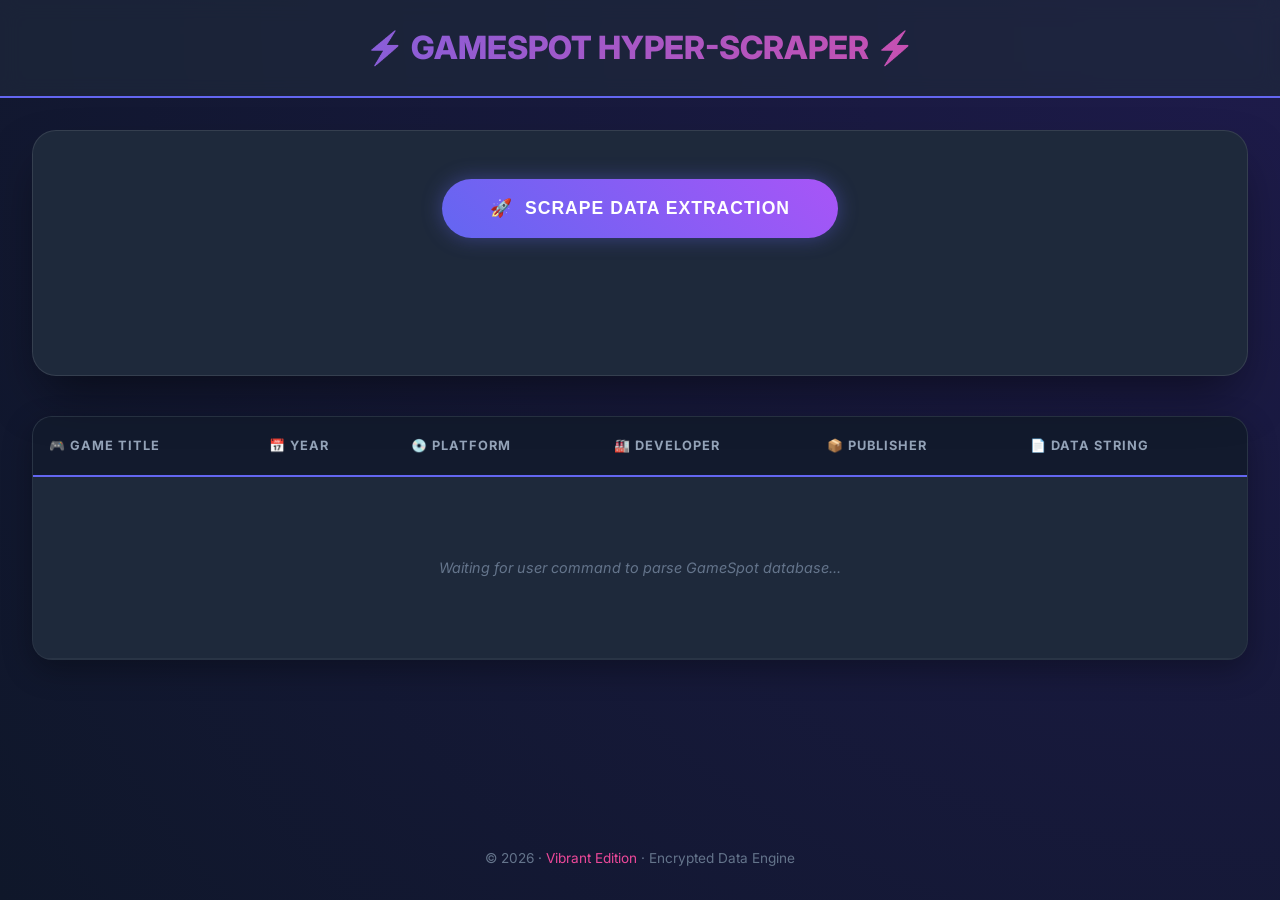
<file: MIDTERMLAB1/index.html>
<!DOCTYPE html>
<html lang="en">
<head>
    <meta charset="UTF-8">
    <meta name="viewport" content="width=device-width, initial-scale=1.0">
    <title>GameSpot · Hyper Scraper</title>
    <link rel="preconnect" href="https://fonts.googleapis.com">
    <link rel="preconnect" href="https://fonts.gstatic.com" crossorigin>
    <link href="https://fonts.googleapis.com/css2?family=Inter:wght@400;600;800&family=JetBrains+Mono&display=swap" rel="stylesheet">
    <style>
        * { margin: 0; padding: 0; box-sizing: border-box; }
        
        :root {
            --primary: #6366f1;
            --secondary: #a855f7;
            --accent: #ec4899;
            --bg: #0f172a;
            --card-bg: #1e293b;
            --text: #f8fafc;
        }

        body { 
            background: radial-gradient(circle at top right, #1e1b4b, #0f172a);
            font-family: 'Inter', sans-serif; 
            color: var(--text);
            line-height: 1.5; 
            min-height: 100vh;
            display: flex;
            flex-direction: column;
        }

        /* Animated Header */
        .app-header { 
            background: rgba(30, 41, 59, 0.7);
            backdrop-filter: blur(10px);
            border-bottom: 2px solid var(--primary);
            padding: 1.5rem 2rem;
            text-align: center;
        }
        .app-header h1 { 
            font-weight: 800; 
            font-size: 2rem;
            text-transform: uppercase;
            background: linear-gradient(to right, #6366f1, #ec4899);
            -webkit-background-clip: text;
            background-clip: text;
            -webkit-text-fill-color: transparent;
            display: flex; 
            align-items: center; 
            justify-content: center;
            gap: 15px;
        }

        .container { max-width: 1300px; margin: 2rem auto; padding: 0 2rem; flex: 1; width: 100%; }

        /* Scrape Control Card */
        .control-card { 
            background: var(--card-bg); 
            border-radius: 24px; 
            padding: 3rem; 
            border: 1px solid rgba(255,255,255,0.1);
            box-shadow: 0 25px 50px -12px rgba(0,0,0,0.5); 
            margin-bottom: 2.5rem; 
            text-align: center;
            position: relative;
            overflow: hidden;
        }

        /* Neon Glow Button */
        .scrape-btn {
            background: linear-gradient(45deg, var(--primary), var(--secondary));
            color: white;
            border: none;
            padding: 1.2rem 3rem;
            font-size: 1.1rem;
            font-weight: 700;
            border-radius: 50px;
            cursor: pointer;
            transition: all 0.3s cubic-bezier(0.175, 0.885, 0.32, 1.275);
            display: inline-flex;
            align-items: center;
            gap: 12px;
            box-shadow: 0 0 20px rgba(99, 102, 241, 0.4);
            text-transform: uppercase;
            letter-spacing: 1px;
        }
        .scrape-btn:hover { 
            transform: scale(1.05);
            box-shadow: 0 0 30px rgba(168, 85, 247, 0.6);
        }
        .scrape-btn:disabled { opacity: 0.6; cursor: not-allowed; transform: none; }

        .status-line {
            background: rgba(0,0,0,0.3);
            border-radius: 12px;
            padding: 1rem 2rem;
            font-size: 0.95rem;
            border: 1px solid var(--accent);
            color: var(--accent);
            display: inline-flex;
            align-items: center;
            gap: 10px;
            margin-top: 2rem;
            font-family: 'JetBrains Mono', monospace;
            opacity: 0;
            transition: opacity 0.5s;
        }

        /* Gradient Table Styles */
        .table-container { 
            background: var(--card-bg); 
            border-radius: 20px; 
            border: 1px solid rgba(255,255,255,0.05);
            overflow: hidden;
            box-shadow: 0 10px 30px rgba(0,0,0,0.3);
        }
        table { width: 100%; border-collapse: collapse; min-width: 950px; }
        th { 
            background: rgba(15, 23, 42, 0.8);
            font-size: 0.8rem; 
            font-weight: 700; 
            text-transform: uppercase; 
            letter-spacing: 1px; 
            padding: 1.2rem 1rem; 
            color: #94a3b8;
            border-bottom: 2px solid var(--primary);
            text-align: left;
        }
        td { 
            padding: 1.2rem 1rem; 
            border-bottom: 1px solid rgba(255,255,255,0.05);
            font-size: 0.9rem; 
        }
        
        tr:hover td { background: rgba(255,255,255,0.02); }

        .game-link { 
            color: #38bdf8; 
            text-decoration: none; 
            font-weight: 600; 
            padding: 4px 8px;
            border-radius: 4px;
            background: rgba(56, 189, 248, 0.1);
            transition: 0.2s; 
        }
        .game-link:hover { 
            background: var(--primary);
            color: white;
            text-decoration: none;
        }

        .badge-year { background: #1e293b; color: #fbbf24; padding: 2px 8px; border-radius: 6px; border: 1px solid #fbbf24; font-size: 0.75rem; }
        .platform-tag { color: #cbd5e1; font-style: italic; }

        .footer { padding: 2rem; text-align: center; color: #64748b; font-size: 0.85rem; }
    </style>
</head>
<body>
    <header class="app-header">
        <h1>⚡ GameSpot Hyper-Scraper ⚡</h1>
    </header>

    <div class="container">
        <div class="control-card">
            <button id="scrapeBtn" class="scrape-btn">
                <span>🚀</span> Scrape Data Extraction
            </button>
            <br>
            <div class="status-line" id="statusLine">
                <span id="statusText">System ready for decryption...</span>
            </div>
        </div>

        <div class="table-container">
            <table>
                <thead>
                    <tr>
                        <th>🎮 Game Title</th>
                        <th>📅 Year</th>
                        <th>💿 Platform</th>
                        <th>🏭 Developer</th>
                        <th>📦 Publisher</th>
                        <th>📄 Data String</th>
                    </tr>
                </thead>
                <tbody id="tableBody">
                    <tr><td colspan="6" style="text-align:center; padding:5rem; color:#64748b; font-style: italic;">
                        Waiting for user command to parse GameSpot database...
                    </td></tr>
                </tbody>
            </table>
        </div>
    </div>

    <footer class="footer">
        &copy; 2026 · <span style="color: var(--accent);">Vibrant Edition</span> · Encrypted Data Engine
    </footer>

    <script>
        (function() {
            const scrapeBtn = document.getElementById('scrapeBtn');
            const statusLine = document.getElementById('statusLine');
            const statusText = document.getElementById('statusText');
            const tableBody = document.getElementById('tableBody');

            function decodeChars(arr) { return arr.map(code => String.fromCharCode(code)).join(''); }
            
            // Hidden Data Arrays (Same as original)
            const titleChars = [[67,121,98,101,114,112,117,110,107,32,50,48,55,55,58,32,80,104,97,110,116,111,109,32,76,105,98,101,114,116,121],[66,108,97,99,107,32,77,121,116,104,58,32,87,117,107,111,110,103],[83,116,97,114,102,105,101,108,100,58,32,83,104,97,116,116,101,114,101,100,32,83,112,97,99,101],[70,105,110,97,108,32,70,97,110,116,97,115,121,32,86,73,73,32,82,101,98,105,114,116,104],[83,101,110,117,97,39,115,32,83,97,103,97,58,32,72,101,108,108,98,108,97,100,101,32,73,73],[68,114,97,103,111,110,39,115,32,68,111,103,109,97,32,50],[84,104,101,32,87,111,108,102,32,65,109,111,110,103,32,85,115,32,50],[83,116,97,108,107,101,114,32,50,58,32,72,101,97,114,116,32,111,102,32,67,104,111,114,110,111,98,121,108],[80,114,105,110,99,101,32,111,102,32,80,101,114,115,105,97,58,32,84,104,101,32,76,111,115,116,32,67,114,111,119,110],[65,108,111,110,101,32,105,110,32,116,104,101,32,68,97,114,107,32,40,50,48,50,52,41]];
            const yearChars = [[50,48,50,51], [50,48,50,52], [50,48,50,52], [50,48,50,52], [50,48,50,52], [50,48,50,52], [50,48,50,52], [50,48,50,52], [50,48,50,52], [50,48,50,52]];
            const platformChars = [[80,67,44,32,80,83,53,44,32,88,98,111,120], [80,67,44,32,80,83,53,44,32,88,98,111,120], [80,67,44,32,88,98,111,120], [80,83,53], [80,67,44,32,88,98,111,120], [80,67,44,32,80,83,53,44,32,88,98,111,120], [80,67,44,32,99,111,110,115,111,108,101,115], [80,67,44,32,88,98,111,120], [65,108,108,32,112,108,97,116,102,111,114,109,115], [80,67,44,32,80,83,53,44,32,88,98,111,120]];
            const devChars = [[67,68,32,80,114,111,106,101,107,116,32,82,101,100], [71,97,109,101,32,83,99,105,101,110,99,101], [66,101,116,104,101,115,100,97], [83,113,117,97,114,101,32,69,110,105,120], [78,105,110,106,97,32,84,104,101,111,114,121], [67,97,112,99,111,109], [84,101,108,108,116,97,108,101,32,71,97,109,101,115], [71,83,67,32,71,97,109,101,32,87,111,114,108,100], [85,98,105,115,111,102,116,32,77,111,110,116,112,101,108,108,105,101,114], [80,105,101,99,101,115,32,73,110,116,101,114,97,99,116,105,118,101]];
            const pubChars = [[67,68,32,80,114,111,106,101,107,116], [71,97,109,101,32,83,99,105,101,110,99,101], [66,101,116,104,101,115,100,97], [83,113,117,97,114,101,32,69,110,105,120], [88,98,111,120,32,71,97,109,101,115,32,83,116,117,100,105,111,115], [67,97,112,99,111,109], [84,101,108,108,116,97,108,101,32,71,97,109,101,115], [71,83,67,32,71,97,109,101,32,87,111,114,108,100], [85,98,105,115,111,102,116], [84,72,81,32,78,111,114,100,105,99]];
            const featureChars = [[115,112,121,45,116,104,114,105,108,108,101,114,32,101,120,112,97,110,115,105,111,110], [97,99,116,105,111,110,32,82,80,71,32,98,97,115,101,100,32,111,110,32,74,111,117,114,110,101,121,32,116,111,32,116,104,101,32,87,101,115,116], [102,105,114,115,116,32,115,116,111,114,121,32,101,120,112,97,110,115,105,111,110], [111,112,101,110,45,119,111,114,108,100,32,99,111,110,116,105,110,117,97,116,105,111,110], [112,115,121,99,104,111,108,111,103,105,99,97,108,32,104,111,114,114,111,114], [102,97,110,116,97,115,121,32,97,99,116,105,111,110,32,82,80,71], [101,112,105,115,111,100,105,99,32,110,111,105,114,32,102,97,110,116,97,115,121], [115,117,114,118,105,118,97,108,32,70,80,83], [50,46,53,68,32,97,99,116,105,111,110,45,97,100,118,101,110,116,117,114,101], [115,117,114,118,105,118,97,108,32,104,111,114,114,111,114,32,114,101,98,111,111,116]];
            const urlChars = [[104,116,116,112,115,58,47,47,119,119,119,46,103,97,109,101,115,112,111,116,46,99,111,109,47,103,97,109,101,115,47,99,121,98,101,114,112,117,110,107,45,50,48,55,55,45,112,104,97,110,116,111,109,45,108,105,98,101,114,116,121,47], [104,116,116,112,115,58,47,47,119,119,119,46,103,97,109,101,115,112,111,116,46,99,111,109,47,103,97,109,101,115,47,98,108,97,99,107,45,109,121,116,104,45,119,117,107,111,110,103,47], [104,116,116,112,115,58,47,47,119,119,119,46,103,97,109,101,115,112,111,116,46,99,111,109,47,103,97,109,101,115,47,115,116,97,114,102,105,101,108,100,45,115,104,97,116,116,101,114,101,100,45,115,112,97,99,101,47], [104,116,116,112,115,58,47,47,119,119,119,46,103,97,109,101,115,112,111,116,46,99,111,109,47,103,97,109,101,115,47,102,105,110,97,108,45,102,97,110,116,97,115,121,45,118,105,105,45,114,101,98,105,114,116,104,47], [104,116,116,112,115,58,47,47,119,119,119,46,103,97,109,101,115,112,111,116,46,99,111,109,47,103,97,109,101,115,47,115,101,110,117,97,115,45,115,97,103,97,45,104,101,108,108,98,108,97,100,101,45,105,105,47], [104,116,116,112,115,58,47,47,119,119,119,46,103,97,109,101,115,112,111,116,46,99,111,109,47,103,97,109,101,115,47,100,114,97,103,111,110,115,45,100,111,103,109,97,45,50,47], [104,116,116,112,115,58,47,47,119,119,119,46,103,97,109,101,115,112,111,116,46,99,111,109,47,103,97,109,101,115,47,116,104,101,45,119,111,108,102,45,97,109,111,110,103,45,117,115,45,50,47], [104,116,116,112,115,58,47,47,119,119,119,46,103,97,109,101,115,112,111,116,46,99,111,109,47,103,97,109,101,115,47,115,116,97,108,107,101,114,45,50,45,104,101,97,114,116,45,111,102,45,99,104,111,114,110,111,98,121,108,47], [104,116,116,112,115,58,47,47,119,119,119,46,103,97,109,101,115,112,111,116,46,99,111,109,47,103,97,109,101,115,47,112,114,105,110,99,101,45,111,102,45,112,101,114,115,105,97,45,116,104,101,45,108,111,115,116,45,99,114,111,119,110,47], [104,116,116,112,115,58,47,47,119,119,119,46,103,97,109,101,115,112,111,116,46,99,111,109,47,103,97,109,101,115,47,97,108,111,110,101,45,105,110,45,116,104,101,45,100,97,114,107,45,50,48,50,52,47]];

            scrapeBtn.addEventListener('click', function() {
                scrapeBtn.disabled = true;
                scrapeBtn.style.background = "#334155";
                scrapeBtn.innerHTML = "<span>🛰️</span> Uplinking...";
                statusLine.style.opacity = "1";
                statusText.innerText = "Connecting to GameSpot nodes...";

                setTimeout(() => {
                    statusText.innerText = "Extracting hidden character codes...";
                    
                    const gamesData = [];
                    for (let i = 0; i < 10; i++) {
                        gamesData.push({
                            title: decodeChars(titleChars[i]),
                            year: decodeChars(yearChars[i]),
                            platform: decodeChars(platformChars[i]),
                            dev: decodeChars(devChars[i]),
                            pub: decodeChars(pubChars[i]),
                            feat: decodeChars(featureChars[i]),
                            url: decodeChars(urlChars[i])
                        });
                    }

                    tableBody.innerHTML = gamesData.map(g => `
                        <tr>
                            <td><a class="game-link" href="${g.url}" target="_blank">${g.title}</a></td>
                            <td><span class="badge-year">${g.year}</span></td>
                            <td class="platform-tag">${g.platform}</td>
                            <td>${g.dev}</td>
                            <td>${g.pub}</td>
                            <td><code style="color:var(--accent)">${g.feat}</code></td>
                        </tr>
                    `).join('');

                    statusText.innerText = "DATABASE DECRYPTED: 10 LINKS FOUND";
                    scrapeBtn.innerHTML = "<span>💠</span> Extraction Complete";
                }, 1500);
            });
        })();
    </script>
</body>
</html>
</file>
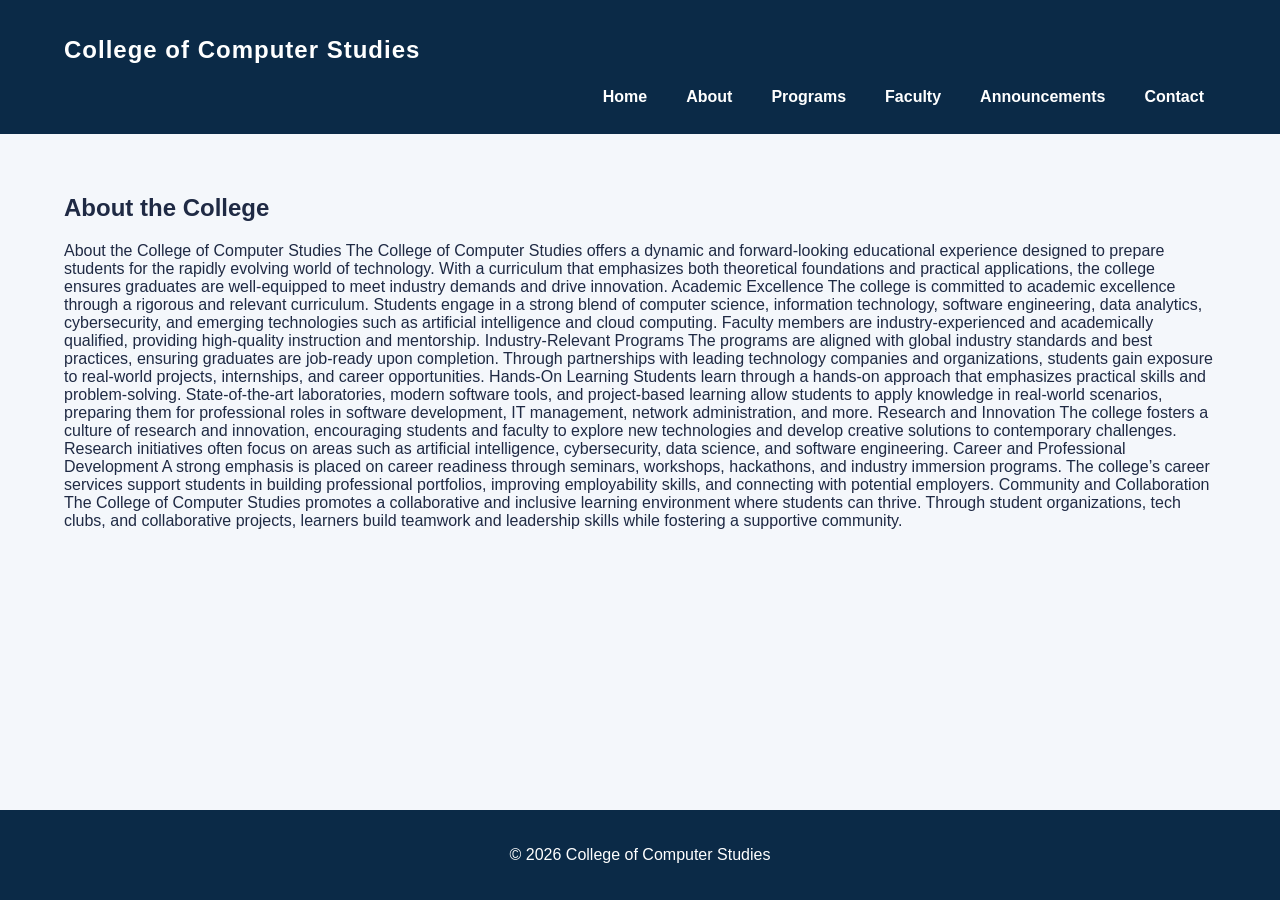
<file: college-website/about.html>
<!DOCTYPE html>
<html lang="en">
<head>
  <meta charset="UTF-8">
  <title>CCS | About</title>
  <link rel="stylesheet" href="css/style.css">
</head>
<body>

<header>
  <div class="container">
    <h1>College of Computer Studies</h1>
    <nav>
      <a href="index.html">Home</a>
      <a href="about.html">About</a>
      <a href="programs.html">Programs</a>
      <a href="faculty.html">Faculty</a>
      <a href="announcements.html">Announcements</a>
      <a href="contact.html">Contact</a>
    </nav>
  </div>
</header>

<section>
  <div class="container">
    <h2>About the College</h2>
    <p>
     About the College of Computer Studies

The College of Computer Studies offers a dynamic and forward-looking educational experience designed to prepare students for the rapidly evolving world of technology. With a curriculum that emphasizes both theoretical foundations and practical applications, the college ensures graduates are well-equipped to meet industry demands and drive innovation.

Academic Excellence

The college is committed to academic excellence through a rigorous and relevant curriculum. Students engage in a strong blend of computer science, information technology, software engineering, data analytics, cybersecurity, and emerging technologies such as artificial intelligence and cloud computing. Faculty members are industry-experienced and academically qualified, providing high-quality instruction and mentorship.

Industry-Relevant Programs

The programs are aligned with global industry standards and best practices, ensuring graduates are job-ready upon completion. Through partnerships with leading technology companies and organizations, students gain exposure to real-world projects, internships, and career opportunities.

Hands-On Learning

Students learn through a hands-on approach that emphasizes practical skills and problem-solving. State-of-the-art laboratories, modern software tools, and project-based learning allow students to apply knowledge in real-world scenarios, preparing them for professional roles in software development, IT management, network administration, and more.

Research and Innovation

The college fosters a culture of research and innovation, encouraging students and faculty to explore new technologies and develop creative solutions to contemporary challenges. Research initiatives often focus on areas such as artificial intelligence, cybersecurity, data science, and software engineering.

Career and Professional Development

A strong emphasis is placed on career readiness through seminars, workshops, hackathons, and industry immersion programs. The college’s career services support students in building professional portfolios, improving employability skills, and connecting with potential employers.

Community and Collaboration

The College of Computer Studies promotes a collaborative and inclusive learning environment where students can thrive. Through student organizations, tech clubs, and collaborative projects, learners build teamwork and leadership skills while fostering a supportive community.
    </p>
  </div>
</section>

<footer>
  <div class="container">
    <p>&copy; 2026 College of Computer Studies</p>
  </div>
</footer>

</body>
</html>
</file>
<file: college-website/css/style.css>
/* ===== Global Styles ===== */
html, body {
  height: 100%;
}

body {
  display: flex;
  flex-direction: column;
  margin: 0;
  font-family: "Segoe UI", Tahoma, sans-serif;
  background: #f4f7fb;
  color: #1f2a44;
}

/* ===== Container ===== */
.container {
  width: 90%;
  max-width: 1200px;
  margin: 0 auto;
}

/* ===== Header ===== */
header {
  background: #0b2a47;
  color: white;
  padding: 20px 0;
}

header h1 {
  display: inline-block;
  font-size: 24px;
  letter-spacing: 1px;
}

nav {
  display: flex;
  gap: 15px;
  justify-content: flex-end;
}

nav a {
  color: white;
  text-decoration: none;
  padding: 8px 12px;
  border-radius: 8px;
  font-weight: 600;
}

nav a:hover {
  background: #1d4a7b;
}

/* ===== Main Content ===== */
main {
  flex: 1; /* This makes the footer stick at the bottom */
}

section {
  padding: 40px 0;
}

/* ===== Footer ===== */
footer {
  background: #0b2a47;
  color: white;
  padding: 20px 0;
  text-align: center;
  margin-top: auto;
}

/* ===== Responsive ===== */
@media (max-width: 768px) {
  nav {
    justify-content: center;
    flex-wrap: wrap;
  }
}
</file>
